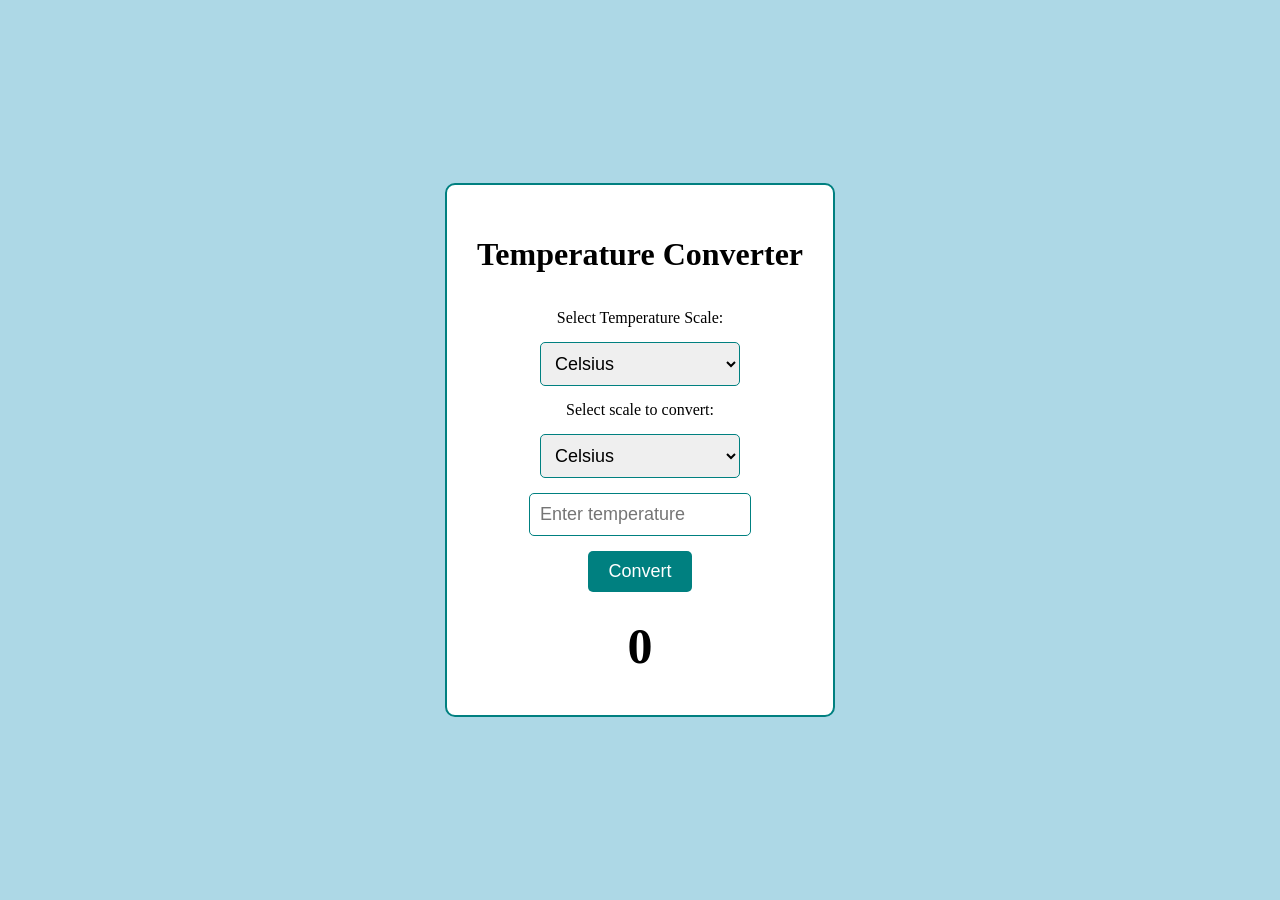
<file: tempcon/index.html>
<!DOCTYPE html>
<html lang="en">
<head>
    <meta charset="UTF-8">
    <meta name="viewport" content="width=device-width, initial-scale=1.0">
    <title>Temperature Converter</title>

    <link rel="stylesheet" href="style.css">
    <script src="sc.js" defer></script>
</head>

<body>
    <div id="container">
        <h1 id="t">Temperature Converter</h1>

        <label for="tempScale">Select Temperature Scale:</label>
        <select id="tempScale">
            <option value="celsius">Celsius</option>
            <option value="fahrenheit">Fahrenheit</option>
            <option value="kelvin">Kelvin</option>
        </select>

        <label for="toScale">Select scale to convert:</label>
        <select id="toScale">
            <option value="celsius">Celsius</option>
            <option value="fahrenheit">Fahrenheit</option>
            <option value="kelvin">Kelvin</option>
        </select>

        <input id="inputbox" type="number" placeholder="Enter temperature">
        <button id="convertBtn">Convert</button>

        <h1 id="result">0</h1>
    </div>
</body>
</html>
</file>
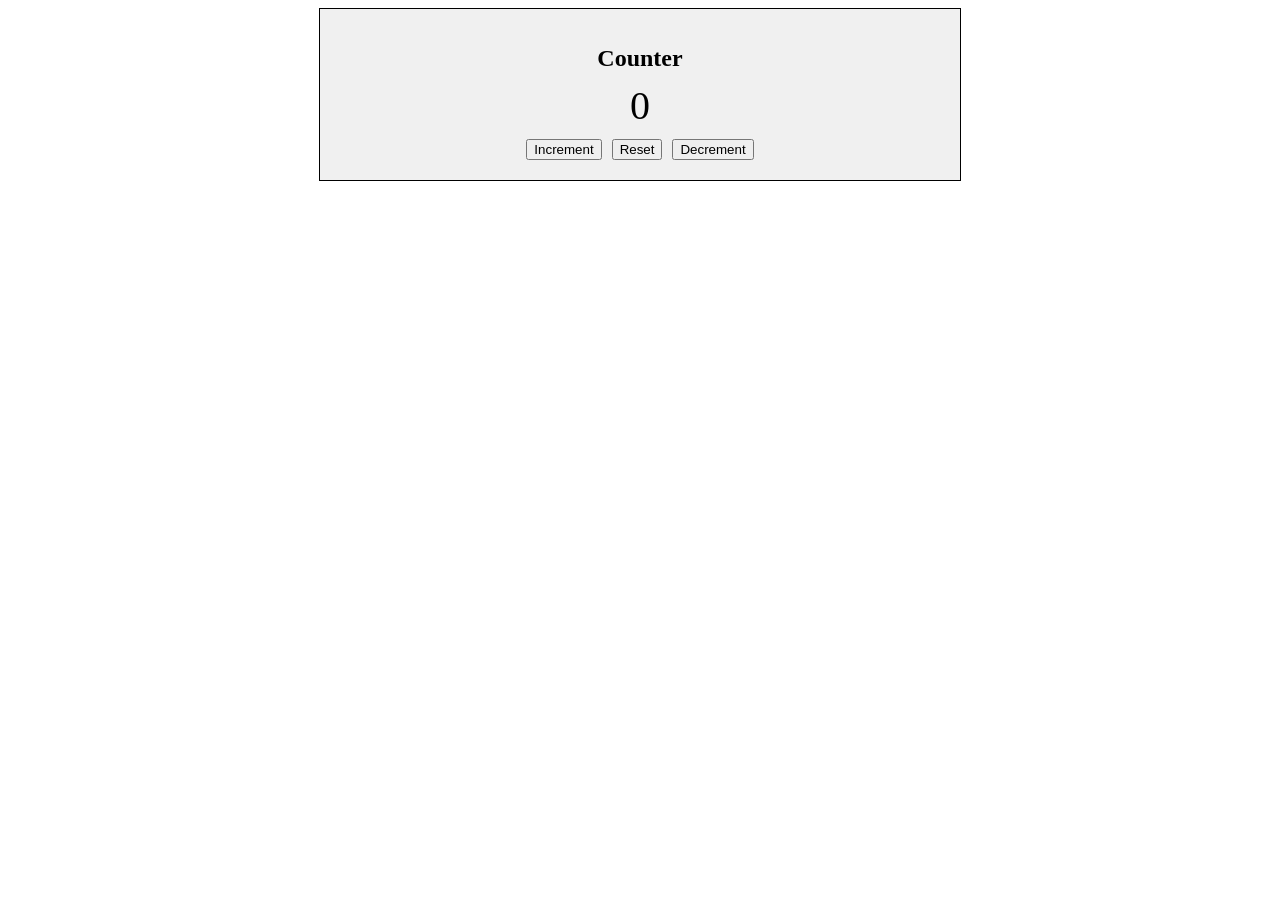
<file: counter/counter.html>
<!doctype html>
<html lang="en">
<head>
  <meta charset="utf-8">
  <meta name="viewport" content="width=device-width, initial-scale=1">
  <title>Counter</title>
  <meta name="description" content="Short page description">
  <link rel="stylesheet" href="counter.css">
</head>
<body>
    <div class="container">
    <h1 id="counter-title">Counter</h1>
    <div id="counter-value">0</div>
    <div class="buttons"> 
        <button id="increment-btn">Increment</button>
        <button id="reset-btn">Reset</button>
        <button id="decrement-btn">Decrement</button>
    </div>
    </div>
  <script src="counter.js" defer>

  </script>
</body>
</html>
</file>
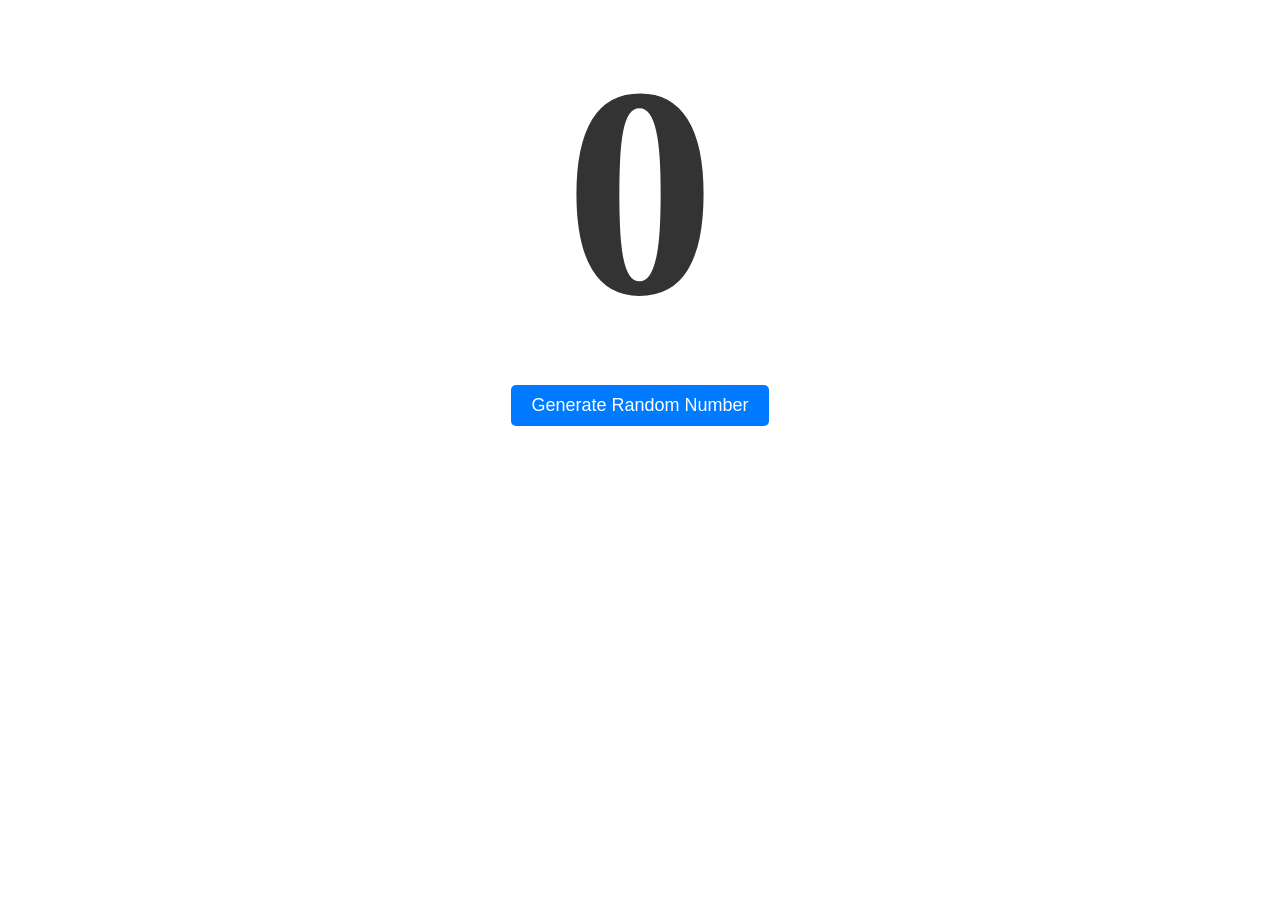
<file: randgen/rand.html>
<!DOCTYPE html>
<html lang="en">
<head>
    <meta charset="UTF-8">
    <meta name="viewport" content="width=device-width, initial-scale=1.0">
    <title>random value generator</title>
    <link rel="stylesheet" href="rand.css">
    <div id="number">0</div>
    <button id="generate-btn">Generate Random Number</button>
    <script src="rand.js" defer>
    </script>
</head>
<body>
    
</body>
</html>
</file>
<file: tempcon/style.css>
body {
    margin: 0;
    display: flex;
    justify-content: center;
    align-items: center;
    min-height: 100vh;
    background-color: lightblue;
}

#container {
    display: flex;
    flex-direction: column;
    align-items: center;
    gap: 15px;
    padding: 30px;
    background-color: white;
    border: 2px solid teal;
    border-radius: 10px;
}

#inputbox,
#tempScale,
#toScale {
    width: 200px;
    padding: 10px;
    font-size: 18px;
    border: 1px solid teal;
    border-radius: 5px;
}

#result {
    font-size: 50px;
    font-weight: bold;
    margin: 10px 0;
}
#convertBtn {
    padding: 10px 20px;
    font-size: 18px;
    background-color: teal;
    color: white;
    border: none;
    border-radius: 5px;
    cursor: pointer;
}
</file>
<file: counter/counter.css>
.container {
  max-width: 600px;
  margin: 0 auto;
  padding: 20px;
  border: 1px solid #000000;
  background-color: #f0f0f0;
}

#counter-title {
  font-size: 24px;
  font-weight: bold;
  margin-bottom: 10px;
  text-align: center;
}

#counter-value {
  font-size: 40px;
  margin-bottom: 10px;
  text-align: center;
}
.buttons {
  display: flex;
  justify-content: center;
  gap: 10px;
}
</file>
<file: randgen/rand.css>
#number{
    font-size: 300px;
    font-weight: bold;
    color: #333;
    margin-top: 20px;
    text-align: center;
}
#generate-btn{
    display: block;
    margin: 20px auto;
    padding: 10px 20px;
    font-size: 18px;
    background-color: #007bff;
    color: #fff;
    border: none;
    border-radius: 5px;
    cursor: pointer;
}
</file>
